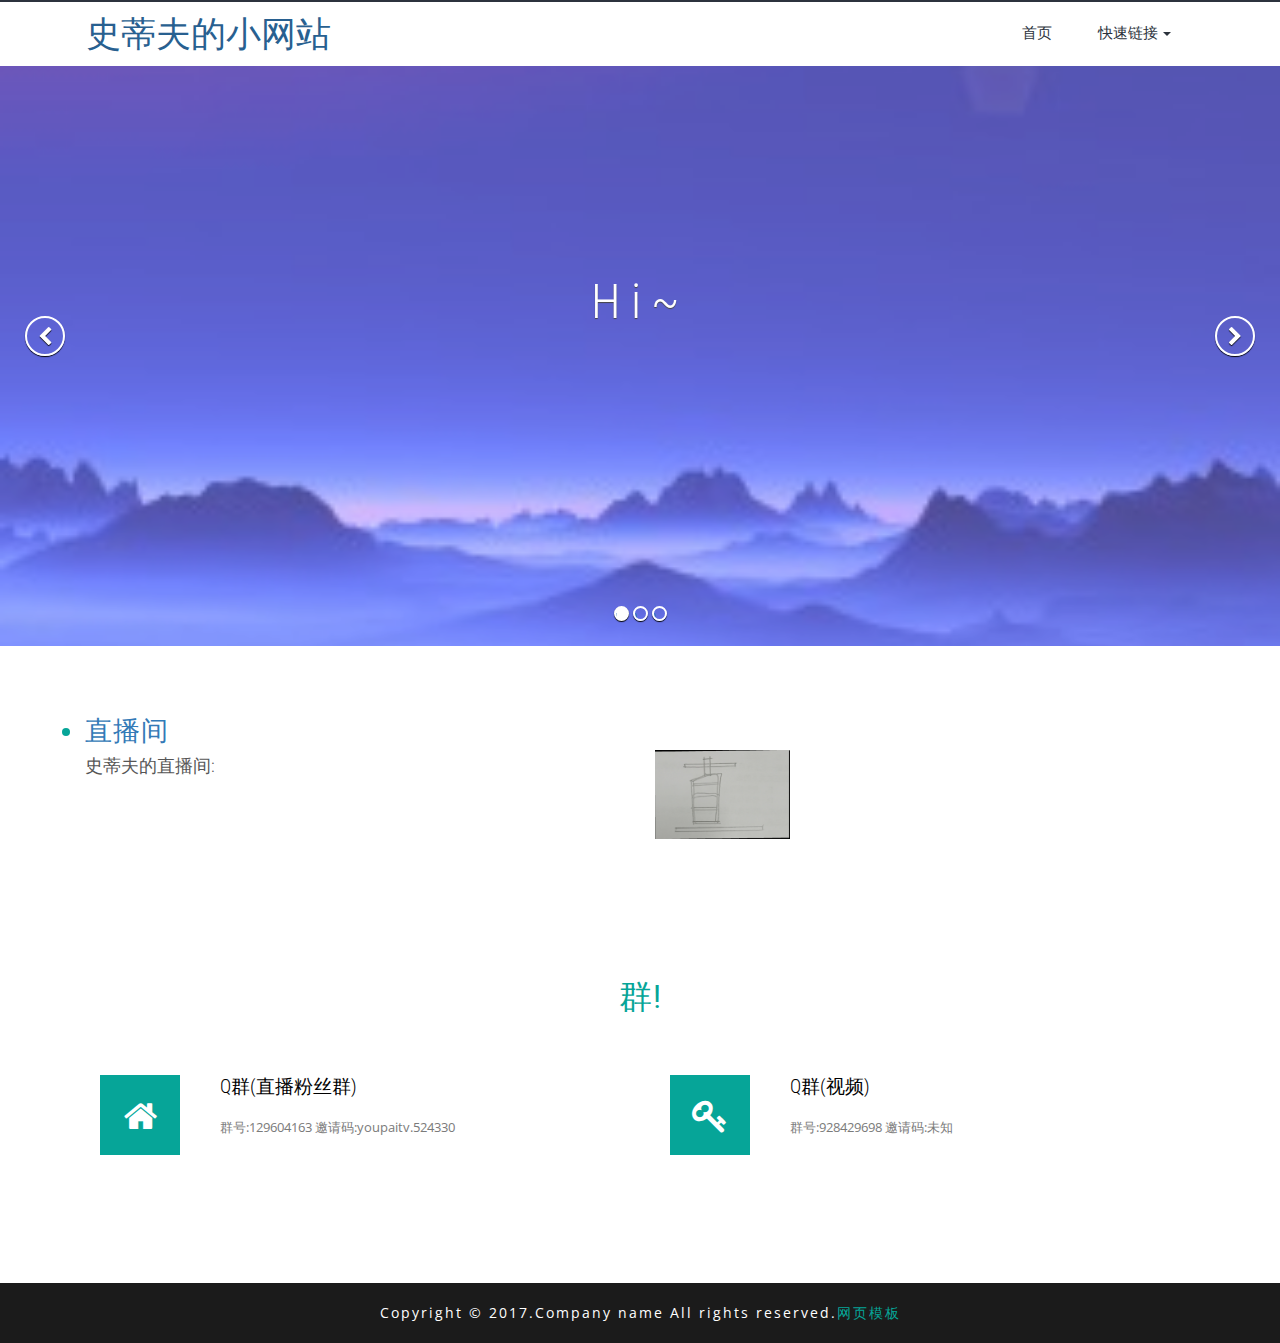
<file: index.html>
<!DOCTYPE html>
<html lang="en">
<head>
<title>史蒂夫的网站❤</title>
<link href="css/bootstrap.min.css" rel="stylesheet" type="text/css" media="all" /><!-- Bootstrap stylesheet -->
<link href="css/style.css" rel="stylesheet" type="text/css" media="all" /><!-- stylesheet -->
<link href="css/font-awesome.min.css" rel="stylesheet" type="text/css" media="all" /><!-- fontawesome -->  
<!-- meta tags -->
<meta name="viewport" content="width=device-width, initial-scale=1">
<meta http-equiv="Content-Type" content="text/html; charset=utf-8" />
<meta name="keywords" content="" />
<script type="application/x-javascript"> addEventListener("load", function() { setTimeout(hideURLbar, 0); }, false); function hideURLbar(){ window.scrollTo(0,1); } </script>
<!-- //meta tags -->
<!--fonts-->
<link href="http://fonts.googleapis.com/css?family=Roboto+Condensed" rel="stylesheet">
<link href="http://fonts.googleapis.com/css?family=Open+Sans" rel="stylesheet">
<!--//fonts-->	        
<script type="text/javascript" src="js/jquery-2.1.4.min.js"></script><!-- Required-js -->
<!-- requried-jsfiles-for owl -->
	<link href="css/owl.carousel.css" rel="stylesheet" type="text/css" media="all" />
		 <script src="js/owl.carousel.js"></script>
			<script>
			 $(document).ready(function() {
					$("#owl-demo").owlCarousel({
						 items : 4,
						 lazyLoad : true,
						 autoPlay : true,
							navigation : true,
							navigationText :  true,
							pagination : false,
							});
				});
			</script>
<!-- //requried-jsfiles-for owl -->	
<script src="js/bootstrap.min.js"></script><!-- jQuery (necessary for Bootstrap's JavaScript plugins) -->
	<script src="js/jquery.superslides.js" type="text/javascript" charset="utf-8"></script><!-- banner-slider-js -->  
	<script src="js/application.js"></script><!-- banner-slider-js -->    
	<script type="text/javascript" src="js/numscroller-1.0.js"></script>
</head>
<body>
	<!-- header -->
	<header>
		<div class="container">
			<!-- nav -->
			<nav class="navbar navbar-inverse">
			  <div class="container-fluid">
				<!-- Brand and toggle get grouped for better mobile display -->
				<div class="navbar-header">
				  <button type="button" class="navbar-toggle" data-toggle="collapse" data-target="#bs-example-navbar-collapse-1">
					<span class="sr-only">Toggle navigation</span>
					<span class="icon-bar"></span>
					<span class="icon-bar"></span>
					<span class="icon-bar"></span>
				  </button>
				<div class="logo">
					<h1><a href="index.html">史蒂夫的小网站</a></h1>
				</div>	
				</div>

				<!-- Collect the nav links, forms, and other content for toggling -->
				<div class="collapse navbar-collapse" id="bs-example-navbar-collapse-1">
				  <ul class="nav navbar-nav">
					<li class="dropdown-toggle"><a href="index.html">首页</a></li>
					<li class="dropdown">
					  <a href="#" class="dropdown-toggle" data-toggle="dropdown">快速链接 <b class="caret"></b></a>
					  <ul class="dropdown-menu">
						<li><a href="http://www.4399youpai.com/524330.html">直播间</a></li>
						<li><a href="https://jq.qq.com/?_wv=1027&k=84CUNHUd">Q群(直播)</a></li>
						<li><a href="https://jq.qq.com/?_wv=1027&k=yjNwhKhP">公会 - 请把名字改成:Hs丶[名字]</a></li>
					  </ul>
					</li>
				  </ul>
				</div>
				<!-- /.navbar-collapse -->
			  </div>
			  <!-- /.container-fluid -->
			</nav> 
			<script src="js/nav.js"></script><!-- nav-js --> 
			<!-- //nav -->
		</div>
	</header>
	<!-- //header -->
	<!-- slider -->
	<div class="banner text-center">		
		<div class="loading-container">
			<div class="pulse"></div>
		</div>
		<div id="slides">
			<ul class="slides-container">
			  <li>
				<img src="images/1.jpg" alt="">
				<div class="container">
				  <h3>Hi~</h3>
				  <p></p>
				</div>
			  </li>
			  <li>
				<img src="images/1.jpg" alt="">
				<div class="container">
				  <h3>Hi~</h3>
				  <div class="contrast">
					<p></p>
				  </div>
				</div>
			  </li>
			  <li>
				<img src="images/1.jpg" alt="">
				<div class="container">
				  <h3>Hi~</h3>
				  <div class="contrast">
					<p></p>
				  </div>
				</div>
			  </li>
			</ul>
			<nav class="slides-navigation">
			  <a href="#" class="next">
				<i class="fa fa-chevron-right" aria-hidden="true"></i>
			  </a>
			  <a href="#" class="prev">
				<i class="fa fa-chevron-left" aria-hidden="true"></i>
			  </a>
			</nav>
		</div>
	</div>
	<!-- //slider -->
	
	<!-- main-content -->
	<div class="main-content">
		<!-- 1 -->
		<div class="welcome-top">
			<div class="container">
				<div class="col-md-6 welcome_top_left">
					<h3><li><a href="http://www.4399youpai.com/524330.html">直播间</a></li></h3>
					<h5>史蒂夫的直播间:</h5>
				</div>
				<div class="col-md-6 welcome_top_right">
					<h3></h3>
					<h5></h5>
					<div class="welcome_right_location">
						<div class="location_img">
							<img src="images/loc.jpg" alt="">
						</div>
						<div class="location">
							<p></p>
						</div>
						<div class="clearfix"></div>
					</div>
				</div>
				<div class="clearfix"></div>
			</div>
		</div>
		<!-- /welcome -->
		<!-- properties-list -->
										</ol>
									</div>
								</li>
						</ul>
					<script type="text/javascript">
						 $(window).load(function() {
							$("#flexiselDemo3").flexisel({
								visibleItems:1,
								animationSpeed: 1000,
								autoPlay: true,
								autoPlaySpeed: 5000,    		
								pauseOnHover: true,
								enableResponsiveBreakpoints: true,
								responsiveBreakpoints: { 
									portrait: { 
										changePoint:480,
										visibleItems:1
									}, 
									landscape: { 
										changePoint:640,
										visibleItems:1
									},
									tablet: { 
										changePoint:768,
										visibleItems:1
									}
								}
							});
							
						});
					   </script>
					   <script type="text/javascript" src="js/jquery.flexisel.js"></script>
					</div>   
			</div>
			<!-- //slider -->
		</div>
		<!-- //properties-list -->
		<!-- Features -->
		<div class="features-w3l">
			<div class="container">
				<h3>群!</h3>
				<div class="wthree_w3l_grids">
					<div class="col-md-6 wthree_w3l_grid">
						<div class="col-xs-3 wthree_w3l_grid-left">
							<div class="wthree_w3l_grid-left1">
								<i class="fa fa-home" aria-hidden="true"></i>
							</div>
						</div>
						<div class="col-xs-9 wthree_w3l_grid-right">
							<h4>Q群(直播粉丝群)</h4>
							<p>群号:129604163 邀请码:youpaitv.524330</p>
						</div>
						<div class="clearfix"> </div>
					</div>
					<div class="col-md-6 wthree_w3l_grid wow fadeInRight animated" data-wow-delay=".5s">
						<div class="col-xs-3 wthree_w3l_grid-left">
							<div class="wthree_w3l_grid-left1">
								<i class="fa fa-key" aria-hidden="true"></i>
							</div>
						</div>
						<div class="col-xs-9 wthree_w3l_grid-right">
							<h4>Q群(视频)</h4>
							<p>群号:928429698 邀请码:未知</p>
						</div>
						<div class="clearfix"> </div>
					</div>
					<div class="clearfix"> </div>
				</div>
							</div>
						</div>
				</div>
			</div>
		</div>
		<!-- //Features -->
		
		<!-- Stats -->
					</div>
					<div class="clearfix"></div>
				</div>
			</div>
		</div>
		<!-- //Stats -->
		<!-- clients -->
					</div>
				</div>
			</div>
		</div> 
		<!-- //clients -->
		<!-- news letter -->
			</div>
		</div>
		<!-- //news letter -->
	</div>
<!-- //main-content -->
	<!-- footer -->
	<footer>	
		<!-- footer-top -->
					</ul>
				</div>
				<div class="col-md-3 adress-agile">
					<h3>Address</h3>
					<address>
						<ul>
						</ul>
					</address>				
				</div>
				<div class="clearfix"></div>
			</div>
		</div>
		<!-- //footer-top -->
		<div class="w3layouts-copyright">
			<p class="footer">Copyright &copy; 2017.Company name All rights reserved.<a target="_blank" href="http://www.labiym.com/">&#x7F51;&#x9875;&#x6A21;&#x677F;</a></p>
		</div>
	</footer>
	<!-- //footer -->
	<!-- here stars scrolling icon -->
			<script type="text/javascript">
				$(document).ready(function() {
					/*
						var defaults = {
						containerID: 'toTop', // fading element id
						containerHoverID: 'toTopHover', // fading element hover id
						scrollSpeed: 1200,
						easingType: 'linear' 
						};
					*/
										
					$().UItoTop({ easingType: 'easeOutQuart' });
										
					});
			</script>
			<!-- start-smoth-scrolling -->
			<script type="text/javascript" src="js/move-top.js"></script>
			<script type="text/javascript" src="js/easing.js"></script>
			<script type="text/javascript">
				jQuery(document).ready(function($) {
					$(".scroll").click(function(event){		
						event.preventDefault();
						$('html,body').animate({scrollTop:$(this.hash).offset().top},1000);
					});
				});
			</script>
			<!-- start-smoth-scrolling -->
		<!-- //here ends scrolling icon -->			
</body>
</html>
</file>
<file: css/style.css>
body{
	padding:0;
	margin:0;
	background:#fff;
	font-family: 'Roboto Condensed', sans-serif;
}
body a{
    transition:0.5s all;
	-webkit-transition:0.5s all;
	-moz-transition:0.5s all;
	-o-transition:0.5s all;
	-ms-transition:0.5s all;
	font-weight:400;
}
input[type="button"],input[type="submit"]{
	transition:0.5s all;
	-webkit-transition:0.5s all;
	-moz-transition:0.5s all;
	-o-transition:0.5s all;
	-ms-transition:0.5s all;
}
h1,h2,h3,h4,h5,h6{
	margin:0;		
	font-weight:400;
    transition:0.5s all;
	-webkit-transition:0.5s all;
	-moz-transition:0.5s all;
	-o-transition:0.5s all;
	-ms-transition:0.5s all;
}	
p{
	margin:0;
	font-family: 'Open Sans', sans-serif;
}
ul{
	margin:0;
	padding:0;
}
label{
	margin:0;
}

/*-- header --*/
header {
	padding:10px 0;
	border-top: 2px solid #2c333d;
}
.logo {
    float: left;
    margin-top: 2px;
}
.logo h1 a {
    text-decoration: none;
    font-size: 35px;
    color: #286090;
	text-transform: uppercase;
}
.navbar {
	margin-bottom: 0px;
	min-height: 30px;
}
.navbar-inverse .navbar-nav>.active>a, .navbar-inverse .navbar-nav>.active>a:focus, .navbar-inverse .navbar-nav>.active>a:hover {
    background-color: #00c5b5;
}
.navbar-nav>li {
    margin: 0 3px;
}
.navbar-nav {
    float: right;
}
.nav>li>a {
    padding: 10px 20px;
}
.navbar-nav>li>a {
    padding-top: 10px;
    padding-bottom: 10px;
	font-size: 15px;
}
ul.nav.navbar-nav li a:hover {
    background-color: #00c5b5;
}
.dropdown-menu>li>a:hover {
	color:#fff;
}
.navbar-inverse .navbar-nav>li>a:focus {
    color: #2c333d;
    background-color: transparent;
}
.navbar-inverse .navbar-nav>li>a {
    color: #2c333d;
}
.navbar-inverse .navbar-collapse, .navbar-inverse .navbar-form {
    padding: 0;
}
.navbar-inverse .navbar-nav>.open>a, .navbar-inverse .navbar-nav>.open>a:focus, .navbar-inverse .navbar-nav>.open>a:hover {
    background-color: #00c5b5;
}
/*-- bootstrap dropdown hover menu --*/
.navbar-inverse {
    background-color: transparent;
    border-color: transparent;
}

/*-- /bootstrap dropdown hover menu --*/
/*-- /header --*/
/*-- banner-slider --*/
#slides {
	height:650px!important;
}
#slides h3 {
    font-weight: 300;
    color: white;
    text-shadow: 0 1px 1px #000;
    margin: 230px 0 30px 0;
	letter-spacing:10px;
	font-size:50px;
}
#slides p {
    font-weight: 300;
    color: white;
    margin: 30px 0;
	letter-spacing:3px;
	font-size:18px;
	line-height:33px;
	width:80%;
	margin:0 auto;
}

#slides {
  position: relative;
}
#slides .slides-container {
  display: none;
}
#slides .scrollable {
  position: relative;
  top: 0;
  left: 0;
  overflow-y: auto;
  -webkit-overflow-scrolling: touch;
  height: 100%;
}
#slides .scrollable:after {
  content: "";
  display: table;
  clear: both;
}

.slides-navigation {
  margin: 0 auto;
  position: absolute;
  z-index: 3;
  top: 46%;
  width: 100%;
}
.slides-navigation a {
  position: absolute;
  display: block;
}
.slides-navigation a.prev {
  left: 0;
}
.slides-navigation a.next {
  right: 0;
}

.slides-pagination {
  position: absolute;
  z-index: 3;
  bottom: 20px;
  text-align: center;
  width: 100%;
}
.slides-pagination a {
  border: 2px solid #222;
  border-radius: 15px;
  width: 10px;
  height: 10px;
  display: -moz-inline-stack;
  display: inline-block;
  vertical-align: middle;
  margin: 2px;
  overflow: hidden;
  text-indent: -100%;
}
.slides-pagination a.current {
  background: #222;
}

.slides-navigation {
  top: 50%;
}
.slides-navigation a {
  -webkit-border-radius: 30px;
    -moz-border-radius: 30px;
    -ms-border-radius: 30px;
    -o-border-radius: 30px;
    border-radius: 30px;
    display: block;
    text-decoration: none;
    border: 2px solid #fff;
    color: white;
    font-weight: bold;
    font-size: 20px;
    margin: 0 25px;
    text-shadow: 0 1px 1px #000;
    text-align: center;
    height: 40px;
    width: 40px;
    top: -40px;
    padding: 5px;
    -webkit-box-shadow: 0 1px 1px black;
    -moz-box-shadow: 0 1px 1px black;
    box-shadow: 0 1px 1px black;
    -webkit-transition: background 0.15s ease;
    -moz-transition: background 0.15s ease;
    -o-transition: background 0.15s ease;
    transition: background 0.15s ease;
}
.slides-navigation a:hover {
  background: rgba(0, 0, 0, 0.4);
}
@media screen and (max-width: 767px) {
  .slides-navigation {
    display: none;
  }
}

.slides-pagination a {
  width: 15px;
  height: 15px;
  margin: 5px 2px;
  border-color: white;
  -webkit-box-shadow: 0 1px 1px black;
  -moz-box-shadow: 0 1px 1px black;
  box-shadow: 0 1px 1px black;
}
.slides-pagination a.current {
  background: white;
}
/*-- //banner-slider --*/


/*-- welcome-starts-here --*/
.welcome-top {
    background-color: #fff;
    padding: 70px 0;
	position: relative;
}
.welcome-top h3,.welcome-top h5,.welcome-top p {
	color:#fff;
}
.location_img {
	float:left;
	width:25%;
	margin-right:5%;
	margin-top: 0.5em;
}
.location_img img {
	width:100%;
}
.location{
	float:left;
	width:70%;
}
.welcome-top p {
	font-size: 13px;
    line-height: 30px;
    color: #7b7b7b;
    font-weight: 400;
}
.welcome-top h3 {
    font-size: 1.9em;
    color: #06a598;
    font-weight: 400;
    letter-spacing: 1px;
}
.welcome-top h5 {
    font-size: 1.3em;
    color: #565656;
    font-weight: 300;
	margin:0.6em 0 1.5em 0;
	text-transform:uppercase;
}
p.location_text {
    margin: 1em 0 0 0;
    display: BLOCK;
	font-size: 0.98em;
}
span.glyphicon.glyphicon-map-marker,span.glyphicon.glyphicon-dashboard {
    font-size: 12px;
    color: #06a598;
    margin-right: 6px;
}
.welcome_bottom{
	padding:8em 0 6em;
}
.welcome_head h2 {
    font-size: 1.9em;
    color: #000;
    font-weight: 400;
    letter-spacing: 1px;
    text-transform: uppercase;
}
.welcome_head p {
    font-size: 1.05em;
    line-height: 1.6em;
    color: #BBBBBB;
    font-weight: 400;
    margin-top: 0.5em;
}
.welcome_head {
	margin-bottom:4em;
}
.welcome_bottom_right h3 {
    font-size: 1.7em;
    color: #000;
    font-weight: 400;
    margin-bottom: 0.4em;
}
.welcome_bottom_right p {
    font-size: 1.05em;
    line-height: 2.3em;
    color: #BBBBBB;
    font-weight: 400;
    margin-top: 0.8em;
}
.welcome_bottom_left img {
    width: 100%;
}
/*-- /welcome-ends-here --*/

/*--Properties-list--*/
.properties {
	background:#286090;
	padding:70px 0;
}
.pro-details-w3layouts {
    background: #fff;
    padding: 27px 27px 0 27px;
    min-height: 435px;
}
.pro-details-w3layouts h3 {
	text-align:left;
	font-size:24px;
	color:#000;
}
.pro-details-w3layouts label {
	width:100px;
	height:1px;
	background:#06a598;
	display:block;
	margin:15px 0 20px 0;
}
.Pro-img-w3ls img {
	width:100%;
}
p.location {
    text-align: left;
    font-size: 20px;
    margin-bottom: 10px;
    color: #00c5b5;
}
p.location strong {
    color: #286090;
}
ol.agileits-prolist li {
    display: block;
    width: 100%;
    text-align: left;
	color: #525252;
	line-height: 40px;
	font-size: 14px;
	list-style-type: decimal
}
ol.agileits-prolist {
    padding-left: 10px;
	list-style-type: decimal
}
ol li i.fa.fa-long-arrow-right {
    margin-right: 5px;
    color: #000;
    font-size: 11px;
    vertical-align: middle;
}

/*--flexisel--*/
.flex-slider{	
	background:#242a2c;
	padding:100px 0;
}

#flexiselDemo1 {
	display: none;
}
.nbs-flexisel-container {
	position: relative;
	max-width: 100%;
}
.nbs-flexisel-ul {
	position: relative;
	width: 9999px;
	margin: 0px;
	padding: 0px;
	list-style-type: none;
	text-align: center;
}
.nbs-flexisel-inner {
	overflow: hidden;
	margin: 0px auto;
}
.nbs-flexisel-item {
	float: left;
	margin: 0;
	padding: 0px;
	position: relative;
}
/*---- Nav ---*/
.nbs-flexisel-nav-left, .nbs-flexisel-nav-right {
	width:20px;
	height:40px;
	position: absolute;
	cursor: pointer;
	z-index: 100;
}
.nbs-flexisel-nav-left {
	left: -45px;
	top: 45% !important;
	background: url(../images/themes1.png) no-repeat 1px 3px;
}
.nbs-flexisel-nav-right {
	right: -45px;
	top: 45% !important;
	background: url(../images/themes1.png) no-repeat -23px 3px;
}
ul#flexiselDemo3.nbs-flexisel-nav-left, ul#flexiselDemo3.nbs-flexisel-nav-right {
	width:26px;
	height:44px;
	position: absolute;
	cursor: pointer;
	z-index: 100;
	display:none;
}
.properties-list {
    width: 90%;
    margin: 0 auto;
}
.properties-list h2 {
    margin-bottom: 50px;
    text-align: center;	
	font-size: 33px;
    color: #ffffff;
    font-weight: 400;
    letter-spacing: 1px;
	text-transform:uppercase;
}
/*--//flexisel--*/
/*--//Properties-list--*/

/*-- features --*/
.features-w3l {
    padding: 70px 0;
}
.features-w3l h3{
    color: #06a598;
    position: relative;
    margin-bottom: 40px;
    text-align: center;
    font-size: 33px;
    font-weight: 400;
    letter-spacing: 1px;
    text-transform: uppercase;
}
.wthree_w3l_grid-left1 i{
	font-size: 36px;
    color: #fff;
    width: 80px;
    height: 80px;
    text-align: center;
    padding: 23px 0;
    background: #06a598;
    transition: .5s ease-in-out;
    -webkit-transition: .5s ease-in-out;
    -moz-transition: .5s ease-in-out;
    -o-transition: .5s ease-in-out;
    -ms-transition: .5s ease-in-out;
}
.wthree_w3l_grids:nth-child(3) {
    margin: 3em 0;
}
.wthree_w3l_grid-right p{
	font-size: 13px;
    line-height: 28px;
    color: #7b7b7b;
    font-weight: 400;
}
.wthree_w3l_grid-right {
    padding-left: 0;
}
.wthree_w3l_grid-right h4{
	font-size: 19px;
    color: #000;
    font-weight: 300;
    margin: 2px 0 15px 0;
    text-transform: uppercase;
}
.wthree_w3l_grid:hover .wthree_w3l_grid-left1 i {
    background:#286090;
}
.wthree_w3l_grid:hover .wthree_w3l_grid-right h4{
	color:#286090;
	transition: .5s ease-in-out;
    -webkit-transition: .5s ease-in-out;
    -moz-transition: .5s ease-in-out;
    -o-transition: .5s ease-in-out;
    -ms-transition: .5s ease-in-out;
}
.wthree_w3l_grid {
    margin-top: 20px;
}
/*-- //features --*/

/*-- Stats --*/
.numscroller {
	text-align:left;
	margin-left: 110px;
}
.stats {
	background: url("../images/2.jpg");
    background-repeat: no-repeat;
    background-attachment: fixed;
    background-position: center;
    background-size: cover;
    height: 370px;
    text-align: center;
    padding-top: 70px;
}
.stats h3 {
    color: #ffffff;
    position: relative;
    margin-bottom: 75px;
    text-align: center;
    font-size: 38px;
    font-weight: 400;
    letter-spacing: 4px;
    text-transform: uppercase;
}
.stats p {
    color: #eaeaea;
    font-size: 16px;
    line-height: 35px;
    letter-spacing: 2px;
    text-align: left;
	margin-left: 110px;
}
.stats-info {
	margin-top: 60px;
}
.stats-grid i {
	margin-bottom: 35px;
    padding: 21px 0 0 0;
    border: 1px solid #fff;
    float: left;
    width: 85px;
    height: 85px;
    font-size: 40px;
    color: #fff;
}
.stats-grid {
	font-size: 35px;
	font-weight: 600;
	color: #fff;
	margin-bottom: 10px;
}
p.stats-info {
	margin-top: 0px;
}
/*-- //Stats --*/

/*-- clients --*/
.w3-our-clients{
	padding:70px 0;
}
.w3-our-clients h3 {
    color: #06a598;
    position: relative;
    margin-bottom: 40px;
    text-align: center;
    font-size: 33px;
    font-weight: 400;
    letter-spacing: 1px;
    text-transform: uppercase;
}
a.client-logo{
	display:block;
}
a.client-logo img{
	width:90%;
	border: 1px solid #eee;
	    margin-left: 5%;
}
.clients {
    margin-top: 55px;
}
/*-- //clients --*/

/* newsletter */
.subscribe {
	padding:70px 0;
	background: #06a598;
}
.subscribe h3 {
	color: #ffffff;
    position: relative;
    text-align: center;
    font-size: 33px;
    font-weight: 400;
    letter-spacing: 1px;
    text-transform: uppercase;
}
.subscribe p {
	width: 80%;
    margin: 20px auto 30px;
    font-size: 13px;
    line-height: 27px;
    color: #e0e0e0;
    font-weight: 400;
}
.subscribe form input.user {
	width: 42%;
    padding: 11px;
    outline: none;
    font-size: 14px;
    border: 1px solid #E3EDF0;
    margin-right: 20px;
    color: #000000;
    font-weight: 600;
    letter-spacing: 2px;
}
.subscribe form input[type="submit"] {
	border: none;
    font-size: 14px;
    text-transform: uppercase;
    padding: 12px 40px;
    color: #fff;
    background: #121213;
    border: 1px solid #121213;
    letter-spacing: 3px;
    font-weight: 600;
    outline: none;
}
.subscribe form input[type="submit"]:hover {
	background: #06a598;
    border: 1px solid #fff;
}
p.spam {
    margin-top: 30px;
    margin-bottom: 0;
    letter-spacing: 1px;
    font-size: 13px;
    color: #dae6f3;
}
/* //newsletter */

/*-- footer --*/
/*-- contact --*/
.fb_icons2  li{
	list-style-type:none;
	display:inline-block;
	margin:0 2px;
	overflow:hidden;
}
.fb_icons2 a i {
    font-size: 14px;
    color: #fff;
    border: 1px solid #eee;
    padding: 10px;
	transition:0.5s all;
	-webkit-transition:0.5s all;
	-o-transition:0.5s all;
	-moz-transition:0.5s all;
	-ms-transition:0.5s all;
}
.fb_icons2 a i:hover {
	background:#06a598;
	color:#fff;
	transition:0.5s all;
	-webkit-transition:0.5s all;
	-o-transition:0.5s all;
	-moz-transition:0.5s all;
	-ms-transition:0.5s all;
}
.footer-top {
    padding: 70px 0;
    background: #232323;
}
.footer-top-left p {
    color: #808080;
    font-size: 14px;
    line-height: 33px;
    margin: 30px 0 30px;
    width: 90%;
}
.footer-top-left h3 a {
    color: #06a598;
    text-decoration: none;
    font-size: 32px;
}
.footer-top-mid h3,.adress-agile h3 {
    color: #fff;
    font-size: 30px;
    margin: 0px 0 25px;
}
.footer-top-mid ul li {
    line-height: 2.7em;
    font-size: 15px;
    list-style-type: none; 
}
.footer-top-mid ul li a{
	color:#808080;
	text-decoration:none;
}
.footer-top-mid ul li a:hover,.col-bottom ul li a:hover,.banner-info ul li a:hover{
    color: #06a598;	
}
.footer-top-mid ul li a i {
    margin-right: 22px;
    font-size: 11px;
    color: #06a598;
}
.adress-agile address ul li {
    color: #808080;
    font-size: 15px;
    list-style-type: none;
    line-height: 35px;
}
.adress-agile address ul li a {
	color: #06a598;
}
p.footer {
    text-align: center;
    color: #fff;
    font-size: 14px;
    letter-spacing: 2px;
}
.w3layouts-copyright {
	background: #1b1b1b;
    padding: 20px 0;
	
}
p.footer a{
	text-decoration:none;
	color:#06a598;
}
p.footer a:hover{
	color:#fff;
	transition:0.5s all;
	-webkit-transition:0.5s all;
	-moz-transition:0.5s all;
	-o-transition:0.5s all;
	-ms-transition:0.5s all;
}
/*-- //contact --*/
/*-- //footer --*/

/*-- about-page --*/
.w3ls-inner-banner{
	background:url('../images/1.jpg') no-repeat 0px 0px;
	background-size:cover;
	min-height:200px;
}
.w3ls-inner-banner h2 {
    color: #fff;
    font-size: 35px;
    padding-top: 100px;
    text-transform: uppercase;
	text-align:right;
}
.w3ls-inner-banner label {
	width: 100px;
	height: 2px;
	background: #fff;
	display: block;
	float: right;
	margin-top:8px;
}
/*-- about page --*/
section.team-w3ls {
    padding: 60px 0;
}
.agileits-team h3 {
    color: #06a598;
    position: relative;
    margin-bottom: 10px;
    text-align: center;
    font-size: 33px;
    font-weight: 400;
    letter-spacing: 1px;
    text-transform: uppercase;
}
.agileits-team p {
    margin: 0px auto 20px;
    font-size: 15px;
    line-height: 27px;
    color: #5a5a5a;
    font-weight: 400;
}
.w3-agent {
	margin-top:30px;
}
.hovereffect {
  width: 100%;
  height: 100%;
  float: left;
  overflow: hidden;
  position: relative;
  text-align: center;
  cursor: default;
}

.hovereffect .overlay {
  position: absolute;
  overflow: hidden;
  width: 80%;
  height: 80%;
  left: 10%;
  top: 10%;
  border-bottom: 1px solid #FFF;
  border-top: 1px solid #FFF;
  -webkit-transition: opacity 0.35s, -webkit-transform 0.35s;
  transition: opacity 0.35s, transform 0.35s;
  -webkit-transform: scale(0,1);
  -ms-transform: scale(0,1);
  transform: scale(0,1);
}

.hovereffect:hover .overlay {
  opacity: 1;
  filter: alpha(opacity=100);
  -webkit-transform: scale(1);
  -ms-transform: scale(1);
  transform: scale(1);
}

.hovereffect img {
	  display: block;
	position: relative;
	-webkit-transition: all 0.35s;
	transition: all 0.35s;
	border: 1px solid #d2d2d2;
	padding: 3px;
	width: 100%;
}

.hovereffect:hover img {
  filter: url('data:image/svg+xml;charset=utf-8,<svg xmlns="http://www.w3.org/2000/svg"><filter id="filter"><feComponentTransfer color-interpolation-filters="sRGB"><feFuncR type="linear" slope="0.6" /><feFuncG type="linear" slope="0.6" /><feFuncB type="linear" slope="0.6" /></feComponentTransfer></filter></svg>#filter');
  filter: brightness(0.6);
  -webkit-filter: brightness(0.6);
}

.hovereffect h4 {
  text-transform: uppercase;
  text-align: center;
  position: relative;
  font-size: 20px;
  background-color: transparent;
  color: #FFF;
  padding: 1em 0;
  opacity: 0;
  filter: alpha(opacity=0);
  -webkit-transition: opacity 0.35s, -webkit-transform 0.35s;
  transition: opacity 0.35s, transform 0.35s;
  -webkit-transform: translate3d(0,-100%,0);
  transform: translate3d(0,-100%,0);
}

.hovereffect a, .hovereffect p {
	color: #FFF;
    margin: 30px 0 0;
    opacity: 0;
    filter: alpha(opacity=0);
    -webkit-transition: opacity 0.35s, -webkit-transform 0.35s;
    transition: opacity 0.35s, transform 0.35s;
    -webkit-transform: translate3d(0,100%,0);
    transform: translate3d(0,100%,0);
    text-decoration: none;
    font-size: 15px;
    letter-spacing: 2px;
    text-transform: capitalize;
}

.hovereffect:hover a, .hovereffect:hover p, .hovereffect:hover h4 {
  opacity: 1;
  filter: alpha(opacity=100);
  -webkit-transform: translate3d(0,0,0);
  transform: translate3d(0,0,0);
}

/*-- /about page --*/
/*-- onclicking contact me --*/
.w3layouts-about h3 {
    font-size: 28px;
    color: #000;
}
.w3layouts-about h3 span {
    color: #00c5b5;
}
.about-right.wthree h4 {
    color: #afafaf;
    margin: 10px 0;
    border-bottom: 1px solid #eee;
    padding-bottom: 10px;
    font-size: 16px;
    letter-spacing: 1px;
}
.modal-content {
    padding: 5px 30px 30px;
}
.modal-dialog {
    width: 700px;
    margin: 90px auto;
}
h4.modal-title {
    font-size: 35px;
    color: #000;
    text-align: center;
}
.about-left img {
    border: 2px solid #cacbcc;
    padding: 4px;
}
ul.address li {
    list-style-type: none;
}
ul.address li ul.agileits-address-text li:nth-child(1) {
    width: 20%;
}
ul.address li ul.agileits-address-text li {
    display: inline-block;
    font-size: 1.2em;
    color: #000;
    margin-top: 1em;
    font-weight: 100;
}
.w3layouts-about {
    margin-top: 20px;
}
/*-- onclicking contact me --*/
/*-- //about-page --*/

/*-- properties-page --*/
/*-- gallery --*/
.item-desc {
    background-color: rgba(0,0,0,0.5);
    color: white;
    position: absolute;
    text-transform: uppercase;
    text-align: center;
    padding: 1em;
    z-index: 1;
    bottom: 1em;
    left: 1em;
    right: 1em;
}

/* Filter controls */
.simplefilter li, .multifilter li, .sortandshuffle li {
    color: #1d1b1b;
    cursor: pointer;
    display: inline-block;
    padding: 0px 23px 9px;
    font-size: 18px;
    margin: 0 0.4em;
    letter-spacing: 1px;
	transition:0.5s all;
	-webkit-transition:0.5s all;
	-o-transition:0.5s all;
	-ms-transition:0.5s all;
	-moz-transition:0.5s all;
}
.simplefilter li.active {
    color: #00c5b5;
    border-bottom: 2px solid #00c5b5;
}
.simplefilter li:hover {
    color: #00c5b5;
    border-bottom: 2px solid #00c5b5;
	transition:0.5s all;
	-webkit-transition:0.5s all;
	-o-transition:0.5s all;
	-ms-transition:0.5s all;
	-moz-transition:0.5s all;
}
.filtr-item img{
	width:100%;
}
/* Shuffle and sort controls */
select {
    padding: 1rem 1rem;
    text-transform: uppercase;
}
.sortandshuffle .shuffle-btn {
    background-color: #dec800;
}
.sortandshuffle .sort-btn {
    background-color: #de0000;
}
.sortandshuffle .sort-btn.active {
    background-color: #9d0000;
}
ul.simplefilter {
    text-align: center;
    margin-bottom: 15px;
    border-bottom: 1px solid #eee;
}
.item-info {
    padding-top: 70px;
}			
.item-type-double .item-hover {	
	z-index:5;	
	-webkit-transition: all 300ms ease-out;
	-moz-transition: all 300ms ease-out;
	-o-transition: all 300ms ease-out;
	transition: all 300ms ease-out;	
	opacity:0;
	cursor:pointer;			
	display:block;
	text-decoration:none;
	text-align:center;							
}
.item-type-double .item-info {
    z-index: 10;
    color: #ffffff;
    vertical-align: middle;
    position: relative;
    z-index: 5;
    text-align: center;
    width: 100%;				 					
}
.item-type-double .item-info .headline {
	font-size:15px;			
	width:90%;
	margin:0 auto;		
}
.item-type-double .item-info .line {
	height:2px;
	width:0%;
	margin:15px auto;
	background-color:#ffffff;
	-webkit-transition: all 300ms ease-out;
	-moz-transition: all 300ms ease-out;
	-o-transition: all 300ms ease-out;
	transition: all 300ms ease-out;					 
}				
.filtr-item {
    padding-top: 30px;
}
.gallery {
    padding: 70px 0;
}

.jm-item {
	padding: 15px;
	display: inline-block;
	text-align: left;
}

.jm-item-wrapper {
	position: relative;
    padding: 7px;
    background: #FFFFFF;
    border: 1px solid #eee;
}

.jm-item-image {
	position: relative;
	overflow: hidden;
}

.jm-item-image img {
	display: block;
	width:100%;
}

.jm-item-title {
	position: absolute;
    left: -10px;
    top: 17px;
    background: rgba(0, 0, 0, 0.49);
    color: #FFFFFF;
    font-size: 20px;
    font-weight: bold;
    line-height: 30px;
    padding: 5px 12px 6px;
    letter-spacing: 3px;
}

.jm-item-overlay {
	background: #000;
	opacity: 0;
	position: absolute;
	width: 100%;
	height: 100%;
	top: 0;
	left: 0;
	-webkit-transition: opacity 0.5s ease-in 0s;
	-moz-transition: opacity 0.5s ease-in 0s;
	-o-transition: opacity 0.5s ease-in 0s;
	transition: opacity 0.5s ease-in 0s;
}

.jm-item-wrapper:hover .jm-item-overlay {
	opacity: 0.3;
}

.jm-item-button {
    text-align: center;
    position: absolute;
    left: 36%;
    margin-left: -25px;
}

.jm-item-button a {
    background: rgba(0, 197, 181, 0.64);
    text-transform: uppercase;
    color: #FFFFFF;
    font-size: 15px;
    letter-spacing: 2px;
    padding: 10px 15px;
    -webkit-transition: all 0.2s ease-in 0s;
    -moz-transition: all 0.2s ease-in 0s;
    -o-transition: all 0.2s ease-in 0s;
    transition: all 0.2s ease-in 0s;
    text-decoration: none !important;
    display: block;
}

.jm-item-button a:hover {
    background: rgba(0, 0, 0, 0.61);
}
a.agile-its-property-title {
    font-size: 22px;
    display: block;
    margin: 15px 0 0 0;
    color: #7e5267;
    text-decoration: none;
    text-transform: uppercase;
    text-align: center;
}
p.w3ls-p-text {
    text-align: center;
    line-height: 23px;
    font-size: 13px;
    width: 85%;
    margin: 9px auto;
}
/** first **/

.first .jm-item-button {
	-webkit-transition: all 0.5s ease-in 0.5s;
	-moz-transition: all 0.5s ease-in 0.5s;
	-o-transition: all 0.5s ease-in 0.5s;
	transition: all 0.5s ease-in 0.5s;
	top: -100px;	
}

.first .jm-item-wrapper:hover .jm-item-button {
	top: 45%;	
}
/*-- //gallery --*/
/*-- //properties-page --*/

/*-- property-details --*/
.agileits-property-details {
	padding: 60px 0;
}
.instrument {
    padding: 70px 0;
}
.ins-name {
	margin:0px 0 35px 0;
}
.ins-name h3 {
    font-size: 25px;
    color: #286090;
    font-weight: 600;
    letter-spacing: 3px;
    text-transform: uppercase;
}
.ins-name h6 {
    font-size: 25px;
    font-weight: 400;
    color: #ff3411;
    margin-top: 15px;
}
.ins-name p {
    font-family: 'Roboto Condensed', sans-serif;
    font-size: 14.5px;
    line-height: 28px;
    color: #A2A1A2;
    font-weight: 300;
    margin: 20px 0 20px;
}
p.left {
    float: left;
    font-size: 14px;
    color: #000;
    letter-spacing: 3px;
    margin-right: 5%;
    width: 55%;
    font-weight: 600;
    font-family: 'Roboto Condensed', sans-serif;
}
p.right {
    font-size: 14px;
    float: left;
    color: #949494;
    letter-spacing: 2px;
    font-family: 'Roboto Condensed', sans-serif;
}
.span1 {
    margin: 18px 0;
    padding: 15px 0;
    border-top: 1px solid #eee;
    border-bottom: 1px solid #eee;
}
.span4 {
    border-bottom: 1px solid #Eee;
    padding-bottom: 18px;
}
.ins-image {
    margin-top: 30px;
}
.ins-image img {
    width: 100%;
    border: 1px solid #eee;
    padding: 6px;
}
/*-- //property-details --*/


/*--typography-page --*/
.typo-1 {
    padding: 16px;
}
.grid_3 {
    background-color: #fff;
    padding: 1.8em;
    margin-bottom: 1em;
    border: 1px solid #ebeff6;
    -webkit-box-shadow: 0 1px 1px rgba(0,0,0,.05);
    box-shadow: 0 1px 1px rgba(0,0,0,.05);
}
 h3.head-top{
   font-size:2em;
   margin-bottom:1em;
   color: #286090;
}
.grid_3 p {
    color: #999;
    font-size: 0.85em;
    margin-bottom: 1em;
}
.but_list h1,.but_list h2,.but_list h3,.but_list h4,.but_list h5,.but_list h6{
margin-bottom: 0.7em;
}
a#myTabDrop1,a#profile-tab,a#home-tab {
    padding: 0.8em;
}
div#home {
    padding: 1em 0 0;
}
.table td, .table>tbody>tr>td, .table>tbody>tr>th, .table>tfoot>tr>td, .table>tfoot>tr>th, .table>thead>tr>td, .table>thead>tr>th {
    padding: 15px !important;
    font-size: 0.85em;
    color: #999;
    border-top: none !important;
}
.btn {
    border-radius: 0px;
    -webkit-border-radius: 0px;
    -moz-border-radius: 0px;
    -ms-border-radius: 0px;
    -o-border-radius: 0px;
    outline: none;
}
.btn-default:active, .btn-default:focus, .btn-default:hover {
    outline: none !important;
}
.form-control1, .form-control_2.input-sm{
  border: 1px solid #e0e0e0;
  padding:5px 18px;
  color: #616161;
  background: #fff;
  box-shadow: none !important;
  width: 100%;
  font-size: 0.85em;
  font-weight: 300;
  height: 40px;
  border-radius: 0;
    -webkit-border-radius: 0px;
    -moz-border-radius: 0px;
    -ms-border-radius: 0px;
    -o-border-radius: 0px;
  -webkit-appearance: none;
  outline:none;
}
.control3{
	margin:0 0 1em 0;
}
.btn-warning {
  color: #fff;
  background-color:rgb(6, 217, 149);
  border-color:rgb(6, 217, 149);
  padding:8.5px 12px;
}
.tag_01{
  margin-right:5px;
}
.tag_02{
  margin-right:3px;
}
.btn-warning:hover{
  background-color:rgb(3, 197, 135);
  border-color:rgb(3, 197, 135);
}
.btn-success:hover{
    border-color: #8BC34A !important;
    background: #8BC34A !important;
}
.control2{
  height:253px;
}
.alert-info {
  color: #31708f;
  background-color:rgb(240, 253, 249);
  border-color:rgb(201, 247, 232);
}
.bs-example4 {
  background: #fff;
  padding: 2em;
}
button.note-color-btn {
  width: 20px !important;
  height: 20px !important;
  border: none !important;
}
.form-control1:focus {
  border: 1px solid #03a9f4;
  background: #fff;
  box-shadow: none;
}
.show-grid [class^=col-] {
  background: #fff;
  text-align: center;
  margin-bottom: 10px;
  line-height: 2em;
  border: 10px solid #f0f0f0;
}
.show-grid [class*="col-"]:hover {
  background: #e0e0e0;
}
.grid_3{
	margin-bottom:2em;
}
.xs h3, .widget_head{
	color:#000;
	font-size:1.7em;
	font-weight:300;
	margin-bottom: 1em;
}
.grid_3 p{
  color: #999;
  font-size: 0.85em;
  margin-bottom: 1em;
  font-weight: 300;
}
label {
    font-weight: 500;
}
.badge-primary {
  background-color: #03a9f4;
}
.badge-success {
  background-color: #8bc34a;
}
.badge-warning {
  background-color: #ffc107;
}
.badge-danger {
  background-color: #e51c23;
}
.typography {
    padding: 60px 0;
}
/*-- //typography-page --*/

/*-- icons --*/
.icons-page {
    padding: 60px 0;
}
.codes a {
    color: #999;
}
.icon-box {
    padding: 8px 15px;
    background: rgba(40, 96, 157, 0.11);
    margin: 1em 0 1em 0;
    border: 5px solid #ffffff;
    text-align: left;
    -moz-box-sizing: border-box;
    -webkit-box-sizing: border-box;
    box-sizing: border-box;
    font-size: 13px;
    transition: 0.5s all;
    -webkit-transition: 0.5s all;
    -o-transition: 0.5s all;
    -ms-transition: 0.5s all;
    -moz-transition: 0.5s all;
    cursor: pointer;
} 
.icon-box:hover {
    background: #000;
	transition:0.5s all;
	-webkit-transition:0.5s all;
	-o-transition:0.5s all;
	-ms-transition:0.5s all;
	-moz-transition:0.5s all;
}
.icon-box:hover i.fa {
	color:#fff;
}
.icon-box:hover a.agile-icon {
	color:#fff;
}
.codes .bs-glyphicons li {
    float: left;
    width: 12.5%;
    height: 115px;
    padding: 10px; 
    line-height: 1.4;
    text-align: center;  
    font-size: 12px;
    list-style-type: none;	
}
.codes .bs-glyphicons .glyphicon {
    margin-top: 5px;
    margin-bottom: 10px;
    font-size: 24px;
}
.codes .glyphicon {
    position: relative;
    top: 1px;
    display: inline-block;
    font-family: 'Glyphicons Halflings';
    font-style: normal;
    font-weight: 400;
    line-height: 1;
    -webkit-font-smoothing: antialiased;
    -moz-osx-font-smoothing: grayscale;
	color: #777;
} 
.codes .bs-glyphicons .glyphicon-class {
    display: block;
    text-align: center;
    word-wrap: break-word;
}
h3.icon-subheading {
    font-size: 26px;
    color: #286090!important;
    font-weight: 300;
    margin: 30px 0 15px;
}
h3.agileits-icons-title {
    text-align: center;
    font-size: 36px;
    color: #000;
}
.icons a {
    color: #999;
}
.icon-box i {
    margin-right: 10px;
    font-size: 20px;
    color: #282a2b;
}
.icons-page .bs-glyphicons li {
    display: inline-block;
    width: 22%;
    height: 115px;
    padding: 10px;
    line-height: 1.4;
    text-align: center;
    font-size: 12px;
    list-style-type: none;
    background: rgba(40, 96, 157, 0.11);
    margin: 1%;
}
.icons-page .bs-glyphicons .glyphicon {
    margin-top: 5px;
    margin-bottom: 10px;
    font-size: 24px;
	color: #282a2b;
}
.icons-page .glyphicon {
    position: relative;
    top: 1px;
    display: inline-block;
    font-family: 'Glyphicons Halflings';
    font-style: normal;
    font-weight: 400;
    line-height: 1;
    -webkit-font-smoothing: antialiased;
    -moz-osx-font-smoothing: grayscale;
	color: #777;
} 
.icons-page .bs-glyphicons .glyphicon-class {
    display: block;
    text-align: center;
    word-wrap: break-word;
}
/*-- //icons --*/

/*--blog--*/
.agileits-blog-posts {
	padding:60px 0;
}
.w3layouts-blog-to {
	width: 48%;
    float: left;
    margin-right: 2%;
}
.blog-left{
	float: left;
    border-right: 1px solid #B6B3B3;
    padding-right: 15px;
}
.blog-top {
    padding: 10px 0 40px;
}
.blog-to {
    margin-top: 3em;
}
.top-blog {
	float: left;
    margin: 5px 0em 0em 15px;
    width: 80%;
}
.blog-left b{
  font-size: 40px;
    color: #286090;
    display: block;
    height: 50px;
}
.blog-left span{
  font-size: 1.5em;
  color: #286090;
  text-align: center;
  display: block;
    padding-top: 4px;
}
ul.men-grid li{
	display:inline-block;
}
.top-blog p{
  font-size: .95em;
  color: #A09F9F;
  line-height: 2em;
    padding-top: 4px;
}
.top-blog p a{
	text-decoration:none;
	color:#286090;
}
.top-blog  a.fast{
  text-decoration: none;
  font-size: 24px;
  color: #2c333d;
	  
}
.top-blog a.fast:hover,.top-blog p a:hover,ul.popular li a:hover,a.more-dummy:hover{
	color: #00c5b5;
}
.pagination > .active > a,.pagination > .active > a:hover{
	background:#286090;
	border-color:#286090;
}
.pagination {
  margin: 0;
  padding-top: 3em;
}
.agileinfo-blog-pagination {
	text-align:center;
  padding-left: 25px;
}
.pagination > li > a:hover{
  color: #FFFFFF;
  border-color: #286090;
  background: #286090;
}
a.more {
  color: #fff;
  background: #00c5b5;
  padding: 0.5em 1em;
  display: inline-block;
  text-decoration: none;
}
a.more:hover {
  background: #286090;
}
p.sed {
  margin: 0.5em 0 1em;
}

.w3l-blog-list h4, .blog-list1 h4,.blog-list2 h4 {
    font-size: 22px;
    color: #00c5b5;
    margin-bottom: 10px;
	letter-spacing:2px;
}
.w3l-blog-list li, .blog-list1 li {
    list-style: none;
}
.w3l-blog-list li a {
    color: #a3a3a3;
    font-size: 13.5px;
    text-decoration: none;
    display: block;
    margin: 12px 0;
}
.w3l-blog-list li a:hover {
	color:#000;
}
.blog-img {
    float: left;
    width: 40%;
}
.blog-text {
    float: right;
    width: 55%;
}
.blog-text p {
    font-size: 13px;
}
.blog-text span {
    font-size: 12px;
    color: #989898;
    margin-top: 6px;
    display: block;
}
.blog-list2 ul li a {
    text-decoration: none;
    color: #fff;
    background: #232323;
    font-size: 13px;
    padding: 10px;
    display: block;
    margin: 0 0 5px;
}
.blog-list2 ul li {
    display: inline-block;
}
.blog-list2 ul {
    padding: 0.5em 0 0;
}
.blog-list2 ul li a:hover {
    background: #00c5b5;
}
.w3l-blog-list, .blog-list1 {
    margin: 0 0 40px;
}
.blog-text p a {
    text-decoration: none;
    color: #000;
}
.blog-text p a:hover {
    color: #286090;
}
.blog-list-top {
    padding: 10px 0 25px;
}
.w3l-blog-list li i {
    font-size: 10px;
    margin-right: 12px;
	transition: 0.5s all;
    -webkit-transition: 0.5s all;
    -moz-transition: 0.5s all;
    -o-transition: 0.5s all;
    -ms-transition: 0.5s all;
}
.w3l-blog-list li a:hover i.fa-long-arrow-right {
	margin-right:8px;
	transition: 0.5s all;
    -webkit-transition: 0.5s all;
    -moz-transition: 0.5s all;
    -o-transition: 0.5s all;
    -ms-transition: 0.5s all;
}
/*--//blog--*/

/*-- single-page --*/
.single-middle {
  margin-top: 3em;
}
.single-middle h3{
font-size: 2.5em; 
  color: #2d2d2d;
  text-align:center;
    margin: 0 0 .5em;
}
.single-bottom input[type="text"], .single-bottom textarea {
     width: 100%;
    padding: 12px;
    background: none;
    outline: none;
    border: 1px solid #A09F9F;
    font-size: 15px;
    color: #A09F9F;
    -webkit-appearance: none;
}
.single-bottom  input[type="submit"]{
	    width: 15%;
    font-size: 18px;
    letter-spacing: 2px;
    text-transform: uppercase;
    background: #232323;
    padding: 0.4em 0.8em;
    text-align: center;
    color: #fff;
    border: none;
    outline: none;
    -webkit-appearance: none;
    margin: 0 0.8em;
    transition: 0.5s all;
    -webkit-transition: 0.5s all;
    -moz-transition: 0.5s all;
    -o-transition: 0.5s all;
    -ms-transition: 0.5s all;
}
.single-bottom  input[type="submit"]:hover{
	background:#00c5b5;
	transition:0.5s all;
	-webkit-transition:0.5s all;
	-moz-transition:0.5s all;
	-o-transition:0.5s all;
	-ms-transition:0.5s all;
}
 .single-bottom textarea {
	resize: none;
    min-height: 180px;
    margin: 15px;
    width: 96.3%;
 }
.media-body h4{
	  font-size: 1.3em; 
}
.media-body h4 a{
  color: #286090;
  text-decoration:none;
}
.media-body p {
      margin: 0.7em 0 0em;
    font-size: .95em;
    color: #A09F9F;
    line-height: 1.9em;
}
.media {
  margin: 0em 0 3em;
}
.single-bottom h3 {
  font-size: 2.5em; 
  color: #2d2d2d;
  text-align: center;
   margin: 0.5em 0 .6em;
   margin-top: 1em;
}
.md-in{
	padding:0;
	margin-top:1em;
}
.in-media{
	padding:0 0 0 5em;
}
 ul.grid-part li{
	list-style:none;
}
 ul.grid-part li a{
      color: #a3a3a3;
    font-size: 13.5px;
    text-decoration: none;
    display: block;
    margin: 15px 0;
}
ul.grid-part li a i{
	    font-size: 10px;
    margin-right: 12px;
    transition: 0.5s all;
    -webkit-transition: 0.5s all;
    -moz-transition: 0.5s all;
    -o-transition: 0.5s all;
    -ms-transition: 0.5s all;	
}
ul.grid-part li a:hover {
	color:#000;
}
ul.grid-part li a:hover i.fa-long-arrow-right {
	margin-right:8px;
	transition: 0.5s all;
    -webkit-transition: 0.5s all;
    -moz-transition: 0.5s all;
    -o-transition: 0.5s all;
    -ms-transition: 0.5s all;
	color:#000;
}
ul.grid-part {
  margin: 8px 0 0;
}
/*-- //single-page  --*/

/*-- contact-section --*/
/*-- contact-page --*/
.contact {
	padding:0 0 1em 0;
}
.w3layouts-contact-section {
	padding: 60px 0;
}
.agileits-contact-main {
    margin: 0px 0 60px 0;
}
.contact-form {
	margin-bottom: 50px;
    margin-top: 15px;
}
p.your-para {
    color: #888;
	font-size: 0.9em;
	margin:0 0 5px 0;
}
.w3layouts-contact-grid input[type="text"], .w3layouts-contact-grid textarea {
	width: 100%;
	padding:0.8em;
	margin: 0 0 1.8em 0;
	background: #fff;
	outline: none;
	border: 1px solid #DADADA;
	-webkit-appearance: none;
}
.w3layouts-contact-grid textarea {
	resize: none;
	min-height: 230px;
}
p.sed-para{
    color: #286090;
	font-size: 18px;
	font-weight: 400;
    margin: 25px 0 5px 0px;
}
p.loc {
    color: #286090;
    font-size: 1.3em;
    font-weight: 400;
    margin: 0px 0 10px 0px;
}
p.para1{
	color:#767676;
    font-size: 0.9em;
    line-height: 2.2em;
}
address {
	    width: 100%;
    color: #767676;
    font-size: 0.9em;
    line-height: 2em;
}
.w3layouts-contact-grid {
  margin-top:0em;
}
address  a {
	color: #444;
	font-size: 1em;
	line-height: 1.8em;
}
address  a {
	color: #767676;
}
address  a:hover {
	color: #00c5b5;
}
.w3-address b, strong{
    color: #286090!important;
	font-size: 18px;
	font-weight: 400;
}
.w3-address{
    padding: 1.8em 0 1em 0;
} 
abbr[title], abbr[data-original-title] {
    cursor: help;
    border-bottom: none!important;
    color: #C0C0C0;
}
.w3ls-map iframe {
	width: 100%;
    min-height: 300px;
    border: none;
    -webkit-box-shadow: 0px 1px 16px 0px rgba(209,255,244,1);
    -moz-box-shadow: 0px 2px 25px 0px rgba(209,255,244,1);
    box-shadow: 0px 1px 16px 0px rgb(210, 241, 201);
}
.send input[type="submit"] {
    font-size: 18px;
    letter-spacing: 2px;
    text-transform: uppercase;
    background: #232323;
    padding: 10px 30px;
    text-align: center;
    color: #fff;
    border: none;
    outline: none;
    -webkit-appearance: none;
    transition: 0.5s all;
    -webkit-transition: 0.5s all;
    -moz-transition: 0.5s all;
    -o-transition: 0.5s all;
    -ms-transition: 0.5s all;
}
.send input[type="submit"]:hover {
	    background: #00c5b5;
    transition: 0.5s all;
    -webkit-transition: 0.5s all;
    -moz-transition: 0.5s all;
    -o-transition: 0.5s all;
    -ms-transition: 0.5s all;
}
p.contactpara1.text-center {
    color: #767676;
    font-size: 0.9em;
    line-height: 2.2em;
    margin-bottom: 3em;
}
h3.text-center.find {
    font-size: 2.5em;
    margin-bottom: 0.3em;
    color: #2C333D;
}
/*-- //contact-page --*/
/*-- contact-section --*/

/*-- related-properties --*/
h3.w3l-heading {
    margin-bottom: 25px;
    color: #2e6090;
    font-size: 30px;
    letter-spacing: 2px;
}
.wthree-related-properties {
	padding:10px 0 60px 0;
}
.w3-related-property a {
    margin-top: 10px;
    font-size: 19px;	
	color:#000;
	text-decoration:none;
	display:block;
}
.w3-related-property a:hover {
    color: #286090;
}
figure {
    width: 100%;
    height: 100%;
    margin: 0;
    padding: 0;
    background: #fff;
    overflow: hidden;
}
.w3-related-property a img{
	-webkit-transform: scale(1);
    transform: scale(1);
    -webkit-transition: .3s ease-in-out;
    transition: all 0.7s ease-in-out;
    -webkit-transition: all 0.7s ease-in-out;
    -moz-transform: all 0.7s ease-in-out;
    -o-transform: all 0.7s ease-in-out;
    -ms-transition: all 0.7s ease-in-out;
}
.w3-related-property a img:hover{
    -webkit-transform: scale(1.5);
    transform: scale(1.5);
}
/*-- to-top --*/
#toTop {
	display: none;
	text-decoration: none;
	position: fixed;
	bottom: 20px;
	right: 2%;
	overflow: hidden;
	z-index: 999; 
	width: 32px;
	height: 32px;
	border: none;
	text-indent: 100%;
	background: url(../images/top-arrow.png) no-repeat 0px 0px;
}
#toTopHover {
	width: 32px;
	height: 32px;
	display: block;
	overflow: hidden;
	float: right;
	opacity: 0;
	-moz-opacity: 0;
	filter: alpha(opacity=0);
}
/*-- //to-top --*/
/*-- //related-properties --*/

/*-- responsive media queries --*/
@media (max-width: 1366px){
	#slides {
		height: 580px!important;
	}
	#slides h3 {
		margin: 210px 0 30px 0;
		font-size: 48px;
	}
}
@media (max-width: 1280px){
	#slides p {
		font-size: 16px;
	}
	.pagination {
		padding-top: 1em;
	}
}
@media (max-width: 1080px){
	#slides {
		height: 500px!important;
	}
	#slides h3 {
		margin: 180px 0 25px 0;
		font-size: 45px;
	}
	#slides p {
		font-size: 15px;
		line-height: 28px;
	}
	.welcome-top,.properties,.features-w3l,.subscribe,.footer-top,.w3-our-clients,section.team-w3ls,.gallery,.w3layouts-contact-section,.agileits-blog-posts,
	.typography,.icons-page,.agileits-property-details{
		padding: 50px 0;
	}
	.location_img {
		margin-right: 3%;
	}
	.location {
		width: 72%;
	}
	p.location_text {
		font-size: 0.9em;
		margin: 0.5em 0 0 0;
	}
	.welcome-top h5 {
		font-size: 1.2em;
		margin: 0.6em 0 1.1em 0;
	}
	ol.agileits-prolist li {
		line-height: 33px;
	}
	.pro-details-w3layouts {
		padding: 15px 10px 0 10px;
		min-height: 350px;
	}
	.pro-details-w3layouts label {
		margin: 10px 0px 10px 0;
	}
	.wthree_w3l_grid-right h4 {
		margin: 2px 0 8px 0;
	}
	.wthree_w3l_grids:nth-child(3) {
		margin: 2em 0;
	}
	.stats {
		height: 340px;
		padding-top: 55px;
	}
	.subscribe p {
		width: 100%;
	}
	.footer-top-mid h3, .adress-agile h3 {
		font-size: 28px;
		margin: 0px 0 15px;
	}
	p.footer {
		font-size: 13px;
	}
	.w3ls-inner-banner {
		min-height: 180px;
	}
	.w3ls-inner-banner h2 {
		font-size: 33px;
		padding-top: 85px;
	}
	.blog{
		width:100%;
	}
	.w3layouts-blog-to:nth-child(even) {
		margin-right:0;
	}
	.w3layouts-blog-to {
		width: 49%;
	}
	.agile-blog-sidebar {
		margin-top: 6%;
		width: 32%;
	}
	.w3l-blog-list, .blog-list1 {
		margin: 0 0 20px;
	}
	p.left {
		width: 65%;
	}
	.ins-name p {
		margin: 10px 0 0px;
	}
	.ins-name {
		margin: 0px 0 20px 0;
	}
	.span1 {
		margin: 16px 0;
		padding: 12px 0;
	}
}
@media (max-width: 1024px){
	.nbs-flexisel-nav-right {
		right: -30px;
	}
	.nbs-flexisel-nav-left {
		left: -20px;
	}
	.pro-details-w3layouts {
		padding: 18px 10px 0 12px;
		min-height: 353px;
	}
	.modal-content {
		padding: 5px 10px 25px;
	}
}
@media (max-width: 991px){
	.navbar-nav>li {
		margin: 0 0px;
	}
	.logo h1 a {
		font-size: 30px;
	}
	.navbar-nav>li>a {
		padding-top: 8px;
		padding-bottom: 8Px;
	}
	.nav>li>a {
		padding: 8px 17px;
	}	
	#slides {
		height: 450px!important;
	}
	#slides h3 {
		margin: 160px 0 25px 0;
		font-size: 40px;
	}
	#slides p {
		font-size: 14px;
		line-height: 27px;
		width: 100%;
		letter-spacing: 2px;
	}
	.welcome-top h5 {
		margin: 0.6em 0 0.7em 0;
	}
	.welcome-top p {
		line-height: 25px;
	}
	.welcome_top_right {
		MARGIN-TOP: 38PX;
	}
	p.location_text {
		font-size: 0.98em;
		margin: 0.9em 0 0 0;
	}
	.location_img {
		width: 19%;
		margin-right: 2%;
	}
	.agileits {
		WIDTH:70%;
		MARGIN: 0 AUTO;
		PADDING:0;
	}
	.pro-details-w3layouts {
		WIDTH:70%;
		MARGIN: 0 AUTO;
	}
	.wthree_w3l_grid {
		margin-top: 45px;
	}
	.stats h3 {
		margin-bottom: 50px;
	}
	.stats-grid i {
		FLOAT:NONE;
		MARGIN-BOTTOM:10PX;
	}
	.numscroller,.stats p {
		margin-left: 0px;
		TEXT-ALIGN:CENTER;
	}
	.stats {
		height: 380px;
	}
	.footer-top-mid h3, .adress-agile h3 {
		margin: 35px 0 10px;
	}
	.footer-top-left p {
		margin: 10px 0 25px;
		width: 100%;
	}
	.subscribe form input.user {
		width: 60%;
	}
	.pro-details-w3layouts {
		padding: 20px 10px 0 18px;
	}
	.wthree_w3l_grid-left {
		width: 18%;
	}
	.wthree_w3l_grid-right {
		width: 82%;
	}
	.logo {
		margin-top: 0px;
	}
	header {
		padding: 10px 0 7px;
	}
	address {
		margin-bottom: 0;
	}
	.about-left {
		width: 33.333%;
		float: left;
	}
	.about-right.wthree {
		margin-top: 0;
		float: left;
		padding-right: 0;
		width: 66%;
	}
	.w3ls-inner-banner {
		min-height: 160px;
	}
	.w3ls-inner-banner h2 {
		font-size: 32px;
		padding-top: 75px;
	}
	.w3ls-inner-banner label {
		width: 90px;
	}
	.modal-body {
		padding: 5px;
	}
	.w3-agent {
		margin-top: 30px;
		width: 33.333%;
	}
	.agile-blog-sidebar {
		width: 38%;
	}
	.w3layouts-blog-to {
		width: 48%;
		margin-right: 4%;
	}
	.blog-left b {
		font-size: 38px;
		height: 47px;
	}
	.blog-left {
		padding-right: 10px;
	}
	.top-blog p {
		font-size: .9em;
	}
	.single-bottom input[type="text"], .single-bottom textarea {
		margin-top: 10px;
	}
	.md-in {
		float: left;
		width: 50%;
	}
	.single-bottom textarea {
		width: 95.7%;
	}
	h3.agileits-icons-title {
		font-size: 30px;
	}
	h3.icon-subheading {
		font-size: 26px;
	}
	.icons-page .bs-glyphicons li {
		width: 31%;
	}
	.w3-related-property {
		width: 50%;
		float: left;
		margin-top:2%;
	}
	h3.w3l-heading {
		margin-bottom: 15px;
		font-size: 28px;
	}
	.carousel-inner>.item>a>img, .carousel-inner>.item>img, .img-responsive, .thumbnail a>img, .thumbnail>img {
		width: 100%;
	}
	.ins-details {
		margin-top:5%;
	}
	.filtr-item {
		width: 50%;
		float: left;
	}
	a.agile-its-property-title {
		font-size: 20px;
		margin: 12px 0 0 0;
	}
	p.w3ls-p-text {
		line-height: 22px;
		margin: 5px auto 10px;
	}
	.nbs-flexisel-nav-right {
		right: -20px;
	}
}
@media (max-width: 900px){
	#slides h3 {
		margin: 155px 0 20px 0;
		font-size: 36px;
	}
	.footer-top-left p {
		margin: 7px 0 25px;
		width: 100%;
		font-size: 13.5px;
		line-height: 28px;
	}
	.stats-grid i {
		padding: 16px 0 0 0;
		width: 70px;
		height: 70px;
		font-size: 35px;
	}
	.stats {
		height: 365px;
	}
	.clients {
		margin-top: 40px;
	}
	.welcome-top h3 {
		font-size: 1.7em;
	}
	.welcome-top p {
		font-size: 13.5px;
		margin-top: 10px;
	}
	.w3layouts-contact-grid input[type="text"], .w3layouts-contact-grid textarea {
		margin: 0 0 1.2em 0;
	}
	.agileinfo-blog-pagination {
		padding-left: 0;
	}
}
@media (max-width: 800px){
	#slides h3 {
		margin: 180px 0 20px 0;
	}
	#slides p {
		font-size: 13.5px;
		line-height: 25px;
		width: 85%;
		letter-spacing: 1px;
	}
	.slides-pagination a {
		width: 13px;
		height: 13px;
		margin: 5px 4px;
	}
	h3.text-center.find {
		font-size: 2.2em;
		margin-bottom: 0.2em;
	}
	.agileits-contact-main {
		margin: 0px 0 40px 0;
	}
}
@media (max-width: 768px){
	#slides {
		height: 425px!important;
	}
	#slides p {
		font-size: 13px;
		line-height: 25px;
		width: 85%;
		letter-spacing: 1px;
	}
	#slides h3 {
		margin: 150px 0 25px 0;
		font-size: 35px;
	}
	.slides-pagination a {
		width: 12px;
		height: 12px;
		margin: 5px 5px;
	}
	.welcome-top h3 {
		font-size: 1.7em;
	}
	.properties-list h2,.features-w3l h3,.stats h3,.w3-our-clients h3,.subscribe h3,.agileits-team h3 {
		margin-bottom: 35px;
		font-size: 30px;
	}
	.wthree_w3l_grid-right h4 {
		font-size: 18px;
	}
	.stats-grid i {
		margin-bottom: 20px;
	}
	.stats-grid {
		font-size: 30px;
	}
	.clients {
		margin-top: 40px;
	}
	.agileits-team h3{
		margin-bottom:0;
	}
}
@media (max-width: 736px){	
	.navbar-inverse {
		width: 100%;
	}
	.navbar-inverse .navbar-nav .open .dropdown-menu>li>a:focus, .navbar-inverse .navbar-nav .open .dropdown-menu>li>a:hover {
		color: #000;
		background-color: transparent;
	}
	.logo h1 a {
		font-size: 35px;
	}
	.navbar-nav>li {
		text-align: center;
	}
	.navbar-nav {
		margin: 7px 0px;
		width: 100%;
	}
	.nav>li>a {
		padding: 10px 0px;
		font-size: 16px;
	}
	.navbar-inverse .navbar-toggle {
		border-color: transparent;
	}
	.navbar-toggle {
		padding: 9px 10px;
		margin-top: 0px;
		margin-right: 5px;
		margin-bottom: 0px;
		background-color: #2c6392;
		border-radius: 0;
	}
	.navbar-toggle .icon-bar+.icon-bar {
		margin-top: 5px;
	}
	.navbar {
		width: 100%;
		float: none;
		text-align: center;
	}
	.navbar-inverse .navbar-collapse, .navbar-inverse .navbar-form {
		margin-top: 10px;
	}
	#slides h3 {
		margin: 130px 0 20px 0;
		font-size: 33px;
	}
	#slides {
		height: 350px!important;
	}
	.stats-grid {
		font-size: 28px;
		width: 33.333%;
		float: left;
	}
	.stats p {
		font-size: 15px;
	}
	.properties-list h2, .features-w3l h3, .stats h3, .w3-our-clients h3, .subscribe h3,.agileits-team h3 {
		margin-bottom: 24px;
		font-size: 30px;
	}
	.dropdown-menu {
		width: 100%;
		float: none;
		font-size: 15px;
		text-align: center;
	}
	p.spam {
		margin-top: 25px;
	}
	.w3ls-inner-banner h2 {
		font-size: 30px;
		padding-top: 70px;
	}
	.w3ls-inner-banner label {
		width: 85px;
	}
	.w3ls-inner-banner {
		min-height: 150px;
	}
	.modal-dialog {
		margin: 50px auto;
	}
	.agile-blog-sidebar {
		width: 42%;
	}
	.w3layouts-blog-to {
		width: 49%;
		margin-right: 2%;
	}
	.blog-left span {
		font-size: 1.2em;
	}
	.top-blog a.fast {
		font-size: 22px;
	}
	.blog-left b {
		font-size: 35px;
		height: 45px;
	}
	.single-bottom textarea {
		width: 95.5%;
	}
	.simplefilter li, .multifilter li, .sortandshuffle li {
		padding: 0px 18px 7px;
		font-size: 17px;
	}
}
@media (max-width: 667px){	
	#slides {
		height: 310px!important;
	}
	#slides h3 {
		margin: 110px 0 15px 0;
		font-size: 30px;
	}
	#slides p {
		line-height: 23px;
	}
	.pro-details-w3layouts,.agileits {
		WIDTH: 80%;
	}
	.wthree_w3l_grid-left {
		width: 21%;
	}
	.wthree_w3l_grid-right {
		width: 79%;
		}
	.stats-info {
		margin-top: 40px;
	}
	.stats {
		height: 330px;
		padding-top: 50px;
	}
	.location {
		width: 74%;
		margin-left: 2%;
	}
	.welcome-top p {
		font-size: 13px;
		margin-top: 8px;
	}
	.footer-top-left p {
		font-size: 13px;
	}
	ul.address li ul.agileits-address-text li {
		font-size: 1.1em;
		margin-top: 0.8em;
	}
	.modal-dialog {
		width: 620px;
	}
	h4.modal-title {
		font-size: 30px;
	}
	.modal-header {
		padding: 5px;
	}
	.w3layouts-about h3 {
		font-size: 26px;
	}
	.agileits-team h3 {
		margin-bottom:0;
	}
	.agileits-team p {
		margin: 5px auto 10px;
		font-size: 14px;
	}
	.w3layouts-blog-to {
		width: 100%;
		margin-right: 0%;
	}
	.top-blog {
		width: 88%;
	}
	.single-bottom textarea {
		width: 94.9%;
	}
	.icons-page .bs-glyphicons li {
		width: 30%;
	}
	p.left {
		width: 60%;
	}
	p.w3ls-p-text {
		width: 90%;
	}
}
@media (max-width: 640px){
	.logo h1 a {
		font-size: 33px;
	}
	.pro-details-w3layouts, .agileits {
		WIDTH: 90%;
	}
	.footer-top-left h3 a {
		font-size: 30px;
	}
	.footer-top-mid h3, .adress-agile h3 {
		font-size: 26px;
	}
	p.footer {
		letter-spacing: 1px;
	}
	.adress-agile address ul li {
		line-height: 32px;
	}
	.footer-top-mid ul li {
		line-height: 2.5em;
	}	
	.properties-list h2, .features-w3l h3, .stats h3, .w3-our-clients h3, .subscribe h3,.agileits-team h3 {
		margin-bottom: 22px;
		font-size: 28px;
	}
	.welcome-top, .properties, .features-w3l, .subscribe, .footer-top, .w3-our-clients,section.team-w3ls,.gallery,.w3layouts-contact-section,.agileits-blog-posts,
	.typography,.icons-page,.agileits-property-details{
		padding: 45px 0;
	}
	.welcome-top h3 {
		font-size: 1.6em;
	}
	.welcome-top h5 {
		font-size: 1.1em;
	}
	.welcome_top_right {
		MARGIN-TOP: 33PX;
	}
	.subscribe form input.user {
		margin-right: 10px;
	}
	.agileits-team h3{
		margin-bottom:0;
	}
	.w3ls-inner-banner h2 {
		font-size: 28px;
		padding-top: 60px;
	}
	.w3ls-inner-banner {
		min-height: 130px;
	}
	.w3ls-inner-banner label {
		width: 75px;
	}
	.agile-blog-sidebar {
		width: 50%;
	}
	.single-bottom textarea {
		width: 94.6%;
	}	
}
@media (max-width: 600px){
	#slides p {
		width: 95%;
	}
	.welcome-top p {
		margin-top: 6px;
	}
	.wthree_w3l_grid-right p {
		line-height: 26px;
	}
	.stats p {
		font-size: 14px;
		line-height: 30px;
		letter-spacing: 1px;
	}
	.stats-grid i {
		margin-bottom: 15px;
		padding: 15px 0 0 0;
		width: 60px;
		height: 60px;
		font-size: 28px;
	}
	.stats-grid {
		font-size: 26px;
	}
	.stats {
		height: 300px;
		padding-top: 45px;
	}
	.modal-dialog {
		width: 590px;
	}
	.w3-agent {
		margin-top: 12px;
		padding: 0 5px;
	}
	.agile-blog-sidebar {
		width: 53%;
	}	
	.single-bottom textarea {
		width: 94.2%;
	}
}
@media (max-width: 568px){
	#slides {
		height: 260px!important;
	}
	#slides h3 {
		margin: 90px 0 10px 0;
		font-size: 29px;
		letter-spacing: 5px;
	}
	#slides p {
		line-height: 22px;
		font-size: 12.5px;
	}
	.location_img {
		width: 21%;
	}
	.pro-details-w3layouts {
		min-height: 400px;
	}
	.wthree_w3l_grid-left1 i {
		font-size: 33px;
		width: 70px;
		height: 70px;
		padding: 19px 0;
	}
	.wthree_w3l_grid-right h4 {
		margin: 2px 0 5px 0;
	}
	.subscribe form input[type="submit"] {
		padding: 12px 35px;
	}
	.modal-dialog {
		width: 550px;
	}
	.w3layouts-about h3 {
		font-size: 24px;
	}
	.about-right.wthree h4 {
		margin: 8px 0;
		padding-bottom: 8px;
	}
	ul.address li ul.agileits-address-text li {
		font-size: 1em;
		margin-top: 0.6em;
	}
	.top-blog {
		width: 86%;
	}	
	.single-bottom textarea {
		width: 93.8%;
	}
	.ins-name h3 {
		font-size: 23px;
		letter-spacing: 2px;
	}
	.ins-name h6 {
		font-size: 23px;
	}
	.simplefilter li, .multifilter li, .sortandshuffle li {
		padding: 0px 15px 6px;
		font-size: 16px;
	}
	.filtr-item {
		width: 80%;
		margin-left:10%;
	}
}
@media (max-width: 480px){
	#slides h3 {
		margin: 80px 0 10px 0;
		font-size: 28px;
		letter-spacing: 4px;
	}
	#slides p {
		line-height: 21px;
		font-size: 12px;
	}
	.welcome-top p {
		margin-top: 4px;
		font-size: 12px;
	}
	.location {
		width: 75%;
		margin-left: 2%;
	}
	.pro-details-w3layouts {
		min-height: 430px;
	}
	.pro-details-w3layouts, .agileits {
		WIDTH: 100%;
	}
	.wthree_w3l_grid-right {
		width: 75%;
		padding-right: 0;
	}
	.wthree_w3l_grid-left {
		width: 25%;
	}
	.wthree_w3l_grid {
		margin-top: 40px;
	}
	.subscribe form input[type="submit"] {
		padding: 12px 30px;
	}
	.wthree_w3l_grid-right p {
		line-height: 25px;
		font-size: 12.5px;
	}
	.subscribe form input.user {
		margin-right: 5px;
		width: 62%;
	}
	p.footer {
		letter-spacing: 0px;
	}	
	.w3layouts-copyright {
		padding: 15px 0;
	}
	.properties-list h2, .features-w3l h3, .stats h3, .w3-our-clients h3, .subscribe h3,.agileits-team h3 {
		margin-bottom: 20px;
		font-size: 26px;
	}
	.footer-top-left h3 a {
		font-size: 26px;
	}
	.footer-top-mid h3, .adress-agile h3 {
		font-size: 22px;
	}
	.stats-grid i {
		margin-bottom: 12px;
		width: 55px;
		height: 55px;
		font-size: 25px;
	}
	.stats-grid {
		font-size: 24px;
		padding: 0px 4px;
	}
	.stats p {
		font-size: 13px;
		line-height: 28px;
		letter-spacing: 0.5px;
	}
	.stats {
		height: 270px;
		padding-top: 40px;
	}
	.w3-agent {
		width:50%;
	}
	.agileits-team h3{
		margin-bottom:0;
	}
	.modal-dialog {
		width: 470px;
	}
	h4.modal-title {
		font-size: 28px;
	}
	.about-right.wthree {
		margin-top: 20px;
		width: 100%;
	}
	.about-left {
		width: 45%;
	}
	ul.address li ul.agileits-address-text li {
		font-size: 1.1em;
		margin-top: 0.8em;
	}
	p.contactpara1.text-center {
		font-size: 0.875em;
		line-height: 2em;
		margin-bottom: 2em;
	}
	.w3ls-map iframe {
		min-height: 250px;
	}
	p.para1 {
		font-size: 0.875em;
		line-height: 2em;
	}
	.w3layouts-contact-grid input[type="text"], .w3layouts-contact-grid textarea {
		padding: 0.6em;
	}
	.w3layouts-contact-grid textarea {
		min-height: 200px;
	}
	.top-blog {
		width: 84%;
	}
	.agile-blog-sidebar {
		width: 70%;
	}	
	.md-in {
		width: 100%;
	}
	.single-middle h3,.single-bottom h3 {
		font-size: 2.2em;
	}	
	.single-bottom textarea {
		width: 92.7%;
	}
	.single-bottom input[type="submit"] {
		width: 25%;
	}
	h3.agileits-icons-title {
		font-size: 25px;
	}
	h3.icon-subheading {
		font-size: 20px;
	}
	p.left {
		width: 66%;
	}
	h3.w3l-heading {
		margin-bottom: 5px;
		font-size: 26px;
	}
	.ins-name h3 {
		font-size: 22px;
		letter-spacing: 1px;
	}
	.ins-name h6 {
		font-size: 22px;
		margin-top: 12px;
	}
	.simplefilter li, .multifilter li, .sortandshuffle li {
		padding: 0px 12px 6px;
		font-size: 15px;
	}
	.filtr-item {
		width: 90%;
		margin-left:5%;
	}
	.nbs-flexisel-nav-right {
		right: -30px;
	}	
	.nbs-flexisel-nav-left {
		left: -30px;
	}
	.nbs-flexisel-nav-right,.nbs-flexisel-nav-left {
		top: 42% !important;
	}
}
@media (max-width: 414px){
	.w3layouts-copyright {
		padding: 15px 15px;
	}
	#slides p {
		width: 100%;
	}
	.location {
		width: 100%;
		margin-left: 0%;
	}
	.location_img {
		width: 25%;
		margin-bottom: 2%;
	}
	.welcome-top p {
		font-size: 13px;
	}
	.pro-details-w3layouts {
		min-height: 450px;
	}
	.wthree_w3l_grid-left1 i {
		font-size: 24px;
		width: 55px;
		height: 55px;
		padding: 15px 0;
	}
	.wthree_w3l_grid {
		margin-top: 30px;
		padding: 0;
	}
	.stats-grid {
		width: 100%;
		margin-bottom: 25px;
	}
	.stats {
		height: 590px;
		padding-top: 35px;
	}
	.stats-grid i {
		margin-bottom: 10px;
		width: 65px;
		height: 65px;
		font-size: 30px;
	}	
	.subscribe form input[type="submit"] {
		padding: 12px 18px;
	}
	p.footer {
		line-height:24px;
	}
	p.spam {
		margin-top: 20px;
		letter-spacing: 0px;
	}
	.modal-dialog {
		width: 410px;
	}
	.w3layouts-contact-grid textarea {
		min-height: 180px;
	}
	.agile-blog-sidebar {
		width: 90%;
	}	
	.top-blog a.fast {
		font-size: 21px;
	}
	.blog-left b {
		font-size: 33px;
		height: 42px;
	}
	.top-blog {
		width: 81%;
	}
	.single-middle {
		margin-top: 0em;
	}
	.single-middle h3, .single-bottom h3 {
		font-size: 2em;
	}
	.single-bottom textarea {
		width: 91%;
	}
	.single-bottom input[type="submit"] {
		width: 30%;
	}
	.grid_3 {
		padding: 1em;
	}
	.typo-1 {
		padding: 0;
	}
	.icons-page .bs-glyphicons li {
		width: 47%;
	}
	h3.w3l-heading {
		font-size: 24px;
	}
	.ins-name h3 {
		font-size: 21px;
	}
	.ins-name h6 {
		font-size: 21px;
	}
	.w3-related-property a {
		margin-top: 5px;
		font-size: 17px;
	}
	.w3-related-property {
		margin-top: 5%;
	}
	.simplefilter li, .multifilter li, .sortandshuffle li {
		padding: 0px 10px 4px;
	}
	.nbs-flexisel-nav-right, .nbs-flexisel-nav-left {
		top: 37% !important;
	}
	.nbs-flexisel-nav-right {
		right: -25px;
	}
	.nbs-flexisel-nav-left {
		left: -25px;
	}
}
@media (max-width: 384px){
	#slides h3 {
		margin: 70px 0 10px 0;
	}
	.welcome_top_left,.welcome_top_right {
		padding: 0;
	}
	.properties-list {
		width: 100%;
	}
	.wthree_w3l_grid-left {
		width: 21%;
		padding-left: 0;
	}
	.wthree_w3l_grid-right {
		width: 79%;
	}
	.stats p {
		font-size: 14px;
		line-height: 28px;
		letter-spacing: 2px;
	}	
	.stats p {
		font-size: 14px;
		line-height: 28px;
		letter-spacing: 2px;
	}	
	.subscribe form input[type="submit"] {
		padding: 12px 13px;
		font-size: 13px;
	}
	.footer-top-left,.footer-top-mid,.adress-agile {
		padding: 0;
	}
	.modal-dialog {
		width: 380px;
	}
	.about-right.wthree {
		padding-left: 0;
	}
	.w3layouts-contact-grid textarea {
		min-height: 150px;
	}
	h3.text-center.find {
		font-size: 2em;
		margin-bottom: 0.1em;
	}
	.w3ls-map,.wthree-contact-in,.w3layouts-contact-grid {
		padding: 0;
	}
	.w3ls-inner-banner h2 {
		font-size: 25px;
		padding-top: 55px;
	}
	.w3ls-inner-banner {
		min-height: 120px;
	}
	.agile-blog-sidebar {
		width: 92%;
	}	
	.pagination {
		padding-top: 0;
		padding-bottom:20px;
	}
	.blog-left {
		padding-right: 8px;
	}
	.blog,.agile-blog-sidebar {
		padding:0;
	}
	.comment,.w3ls-property-images,.ins-details {
		padding: 0;
	}
	.single-bottom textarea {
		width: 100%;
		margin-left: 0;
		margin-right: 0;
	}
	.single-bottom input[type="submit"] {
		width: 35%;
		margin: 0;
	}
	.icon-box {
		height: 50px;
		width: 100%;
		margin: 0.5em 0 0.5em 0;
	}
	.filtr-item {
		width: 100%;
		margin-left:0%;
		padding: 5px;
	}
	.simplefilter li, .multifilter li, .sortandshuffle li {
		padding: 0px 5px 4px;
	}
	a.agile-its-property-title {
		font-size: 18px;
		margin: 10px 0 0 0;
	}
	p.w3ls-p-text {
		line-height: 21px;
	}
	.nbs-flexisel-nav-right, .nbs-flexisel-nav-left {
		top: -7% !important;
	}
	.nbs-flexisel-nav-right {
		right: 1px;
	}
	.nbs-flexisel-nav-left {
		left: 1px;
	}
}
@media (max-width: 375px){	
	p.spam {
		font-size: 12.5px;
	}
	.footer-top-mid ul li a i {
		margin-right: 12px;
		font-size: 11px;
		vertical-align: middle;
	}
	.modal-dialog {
		width: 372px;
	}
	.icons-page .bs-glyphicons li {
		width: 80%;
	}
}
@media (max-width: 320px){
	.logo h1 a {
		font-size: 30px;
	}
	.navbar-toggle {
		padding: 7px 8px;
		margin-right: 0px;
		margin-top:5px;
	}	
	#slides h3 {
		margin: 60px 0 10px 0;
		font-size: 27px;
		letter-spacing: 3px;
	}	
	.location_img {
		width: 35%;
	}
	.pro-details-w3layouts {
		min-height: 480px;
		padding: 20px 10px 0 12px;
	}
	.wthree_w3l_grid-right {
		width: 75%;
		margin-left: 4%;
	}
	.properties-list h2, .features-w3l h3, .stats h3, .w3-our-clients h3, .subscribe h3,.agileits-team h3 {
		margin-bottom: 15px;
		font-size: 24px;
	}
	.subscribe form input[type="submit"] {
		padding: 12px 13px;
		font-size: 13px;
		letter-spacing: 1px;
	}
	.subscribe form input.user {
		margin-right: 1px;
		width: 63%;
	}
	.welcome-top, .properties, .features-w3l, .subscribe, .footer-top, .w3-our-clients,section.team-w3ls,.gallery,.w3layouts-contact-section,.agileits-blog-posts,
	.typography,.icons-page,.agileits-property-details	{
		padding: 40px 0;
	}
	.w3-agent {
		width: 100%;
	}
	.modal-dialog {
		width: 312px;
	}
	ul.address li ul.agileits-address-text li:nth-child(1) {
		width: 26%;
	}
	.w3ls-inner-banner h2 {
		font-size: 24px;
		padding-top: 45px;
	}
	.w3ls-inner-banner {
		min-height: 100px;
	}
	.blog-left b {
		font-size: 31px;
		height: 40px;
	}
	.blog-left span {
		font-size: 1.1em;
	}
	.top-blog p {
		padding-top: 2px;
	}
	.blog-left {
		padding-right: 6px;
	}
	.top-blog {
		width: 80%;
	}
	.w3-related-property {
		width: 100%;
	}
	.ins-name h3 {
		font-size: 20px;
	}
	p.left {
		width: 100%;
	}
	p.w3ls-p-text {
		width: 95%;
	}
	.simplefilter li, .multifilter li, .sortandshuffle li {
		padding: 0px 2px 4px;
		margin: 0 0.2em;
	}
}
</file>
